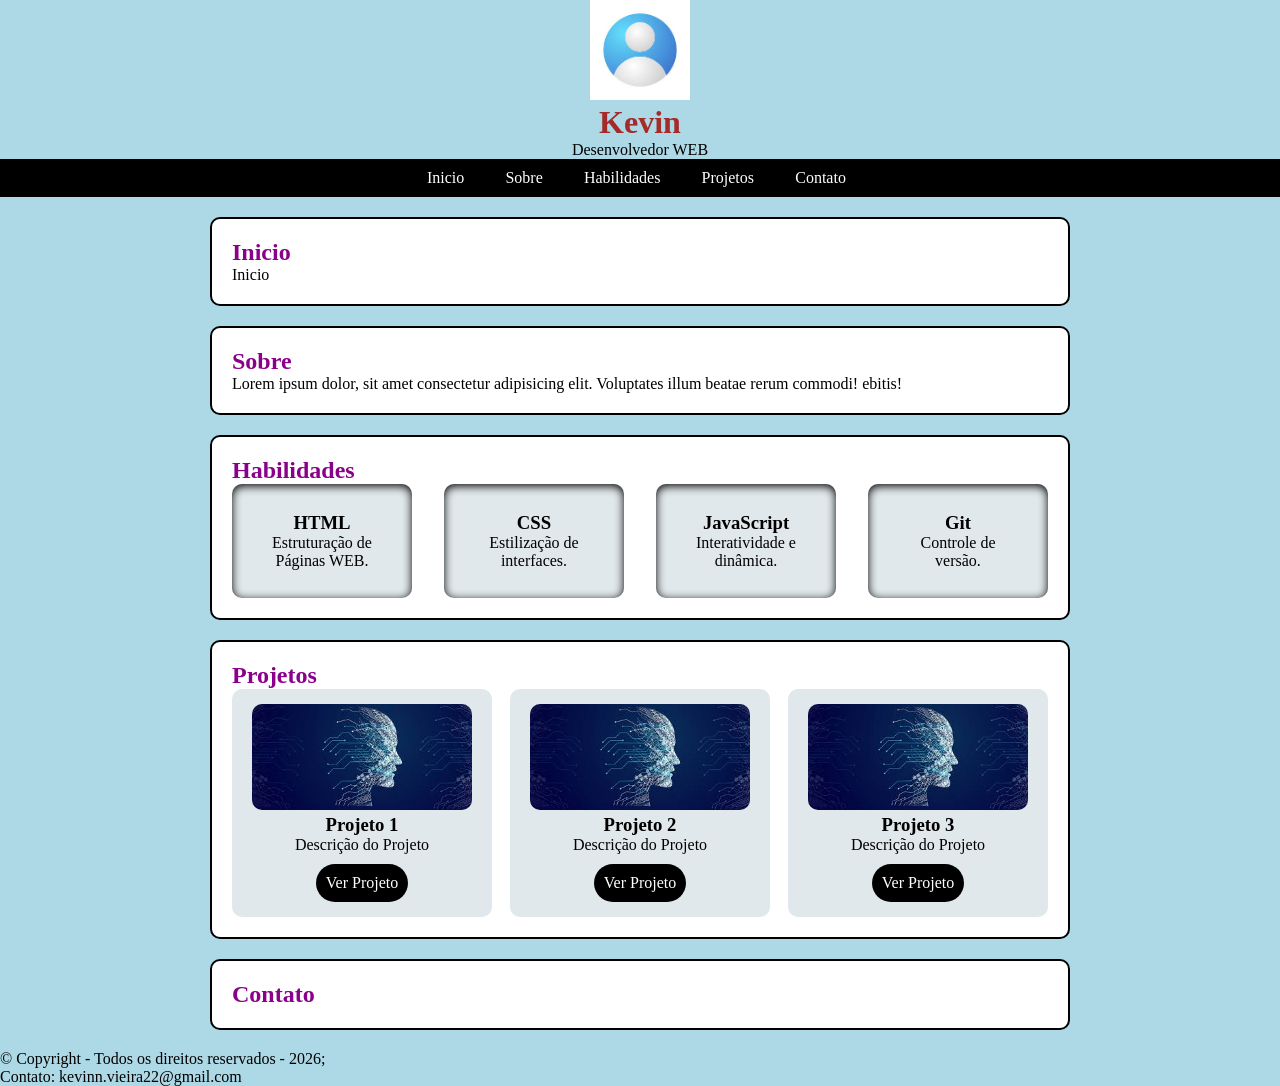
<file: Portifolio/index.html>
<!DOCTYPE html>
<html lang="pt-br">
<head>
    <meta charset="UTF-8">
    <meta name="viewport" content="width=device-width, initial-scale=1.0">
    <title>Portifolio - Teste</title>
    <link rel="stylesheet" href="../CSS/style.css">
</head>
<body>

<header class="cabecalho">
    <img src="../Imagens/foto.jpg" alt="Foto do Usuario" width="100px" height="100px">
    <h1 class="nome">Kevin</h1>
    <p>Desenvolvedor WEB </p>
</header>
    
<nav>
    <a href="#inicio">Inicio</a> |
    <a href="#Sobre">Sobre</a> |
    <a href="#Habilidades">Habilidades</a> |
    <a href="#projetos">Projetos</a> |
    <a href="#contato">Contato</a> |
    
</nav>

    <main>
        <Section id="inicio">
            <h2>Inicio</h2>
            <p>Inicio</p>
        </Section>


        <section id="sobre">
            <h2>Sobre</h2>
            <p>Lorem ipsum dolor, sit amet consectetur adipisicing elit. Voluptates illum beatae rerum commodi! ebitis!</p>
        </section>

        <section id="habilidades">
            <h2>Habilidades</h2>
   
        

        <div class="container-habilidades">
            <div class="card-habilidade">
                    <h3>HTML</h3>
                    <p>Estruturação de Páginas WEB.</p>
        </div>
            <div class="card-habilidade">
                    <h3>CSS</h3>
                    <p>Estilização de interfaces.</p>

            </div>
        

            <div class="card-habilidade">
                    <h3>JavaScript</h3>
                    <p>Interatividade e dinâmica.</p>

            </div>
        

            <div class="card-habilidade">
                    <h3>Git</h3>
                    <p>Controle de versão.</p>

            </div>
        </div>
        
    </section>

        <section id="projetos">
            <h2>Projetos</h2>
        
            <div class="container-projetos">
                <div class="card-projeto">
                    <img src="../Imagens/ImagemTec.jpg" alt="Projeto 1">
                    <h3>Projeto 1</h3>
                    <p>Descrição do Projeto</p>
                    <a href="#">Ver Projeto</a>
                </div>    
        
                <div class="card-projeto">
                    <img src="../Imagens/ImagemTec.jpg" alt="Projeto 2">
                    <h3>Projeto 2</h3>
                    <p>Descrição do Projeto</p>
                    <a href="#">Ver Projeto</a>
                </div>
        
                <div class="card-projeto">
                    <img src="../Imagens/ImagemTec.jpg" alt="Projeto 3">
                    <h3>Projeto 3</h3>
                    <p>Descrição do Projeto</p>
                    <a href="#">Ver Projeto</a>
                
                </div>
            </div>
        </section>


        <section id="contato">
            <h2>Contato</h2>
        </section>



    </main>
        <footer>
            &copy; Copyright - Todos os direitos reservados - 2026;
            <p>Contato: kevinn.vieira22@gmail.com</p>
        </footer>
</body>
</html>
</file>
<file: CSS/style.css>
* {
    box-sizing: border-box;
    margin: 0;
    padding: 0;
}



body{
    background-color: lightblue;
    font-family: 'Times New Roman', Times, serif;
}

h1{
    color: darkblue;
}

h2{
    color: darkmagenta;
}

nav{
    background-color: black;
    text-align: center;
    padding: 10px;
}

nav a{
    color: white;
    text-decoration: none;
    margin: 15px;
}

nav a:hover {
  color: blue;
  border-radius: 10px;
}

section{
    background-color: white;
    padding: 20px;
    margin: 20px;
    border-radius: 10px;
    border: 2px solid;
}
section:hover{
    border: 2px solid lightgray;
}

#Inicio{
    background-color: lightcoral;
}

.nome{
    color: brown;
}


.cabecalho{
    text-align: center;
}

main{
    max-width: 900px;
    margin: auto;
}

#habilidades{
    display: flex;
    align-items: flex-start;
    justify-content: space-between;
    flex-direction: column;
}
#habilidades h2 {
    text-align: center;
}

.container-habilidades{
    display: flex;
    align-items: center;
    justify-content: space-between;
    width: 100%;
}

.card-habilidade{
    background-color: rgb(225, 232, 235);
    padding: 28px;
    width: 180px;
    border-radius: 10px;
    text-align: center;
    min-height: 110px;
    box-shadow: 0px 2px 10px rgba(0, 0, 0) inset;
    transition: transform 0.4s ease;
}
.card-habilidade:hover{
    transform: scale(1.05);
}
.container-projetos{
    display: flex;
    justify-content: space-between;
}
.card-projeto img{
    width: 220px;
    height: auto;
    border-radius: 10px;
}

.card-projeto{
    background-color:  rgb(225, 232, 235);
    width: 260px;
    height: auto;
    padding: 15px;
    border-radius: 10px;
    box-shadow: 0px 7px 10px rgba(black);
    transition: transform 0.3s;
    text-align: center;
}
.card-projeto a{
    display: inline-block;
    background-color: black;
    color: white;
    padding: 10px;
    text-decoration: none;
    border-radius: 50px;
    margin-top: 10px;
}

.card-projeto:hover{
    transform: scale(1.05);
}
.card-projeto a:hover{
    background-color: rgb(104, 151, 151);
    box-shadow: 0px 0px 6px paleturquoise;
    transition: 0.5s;
}
</file>
